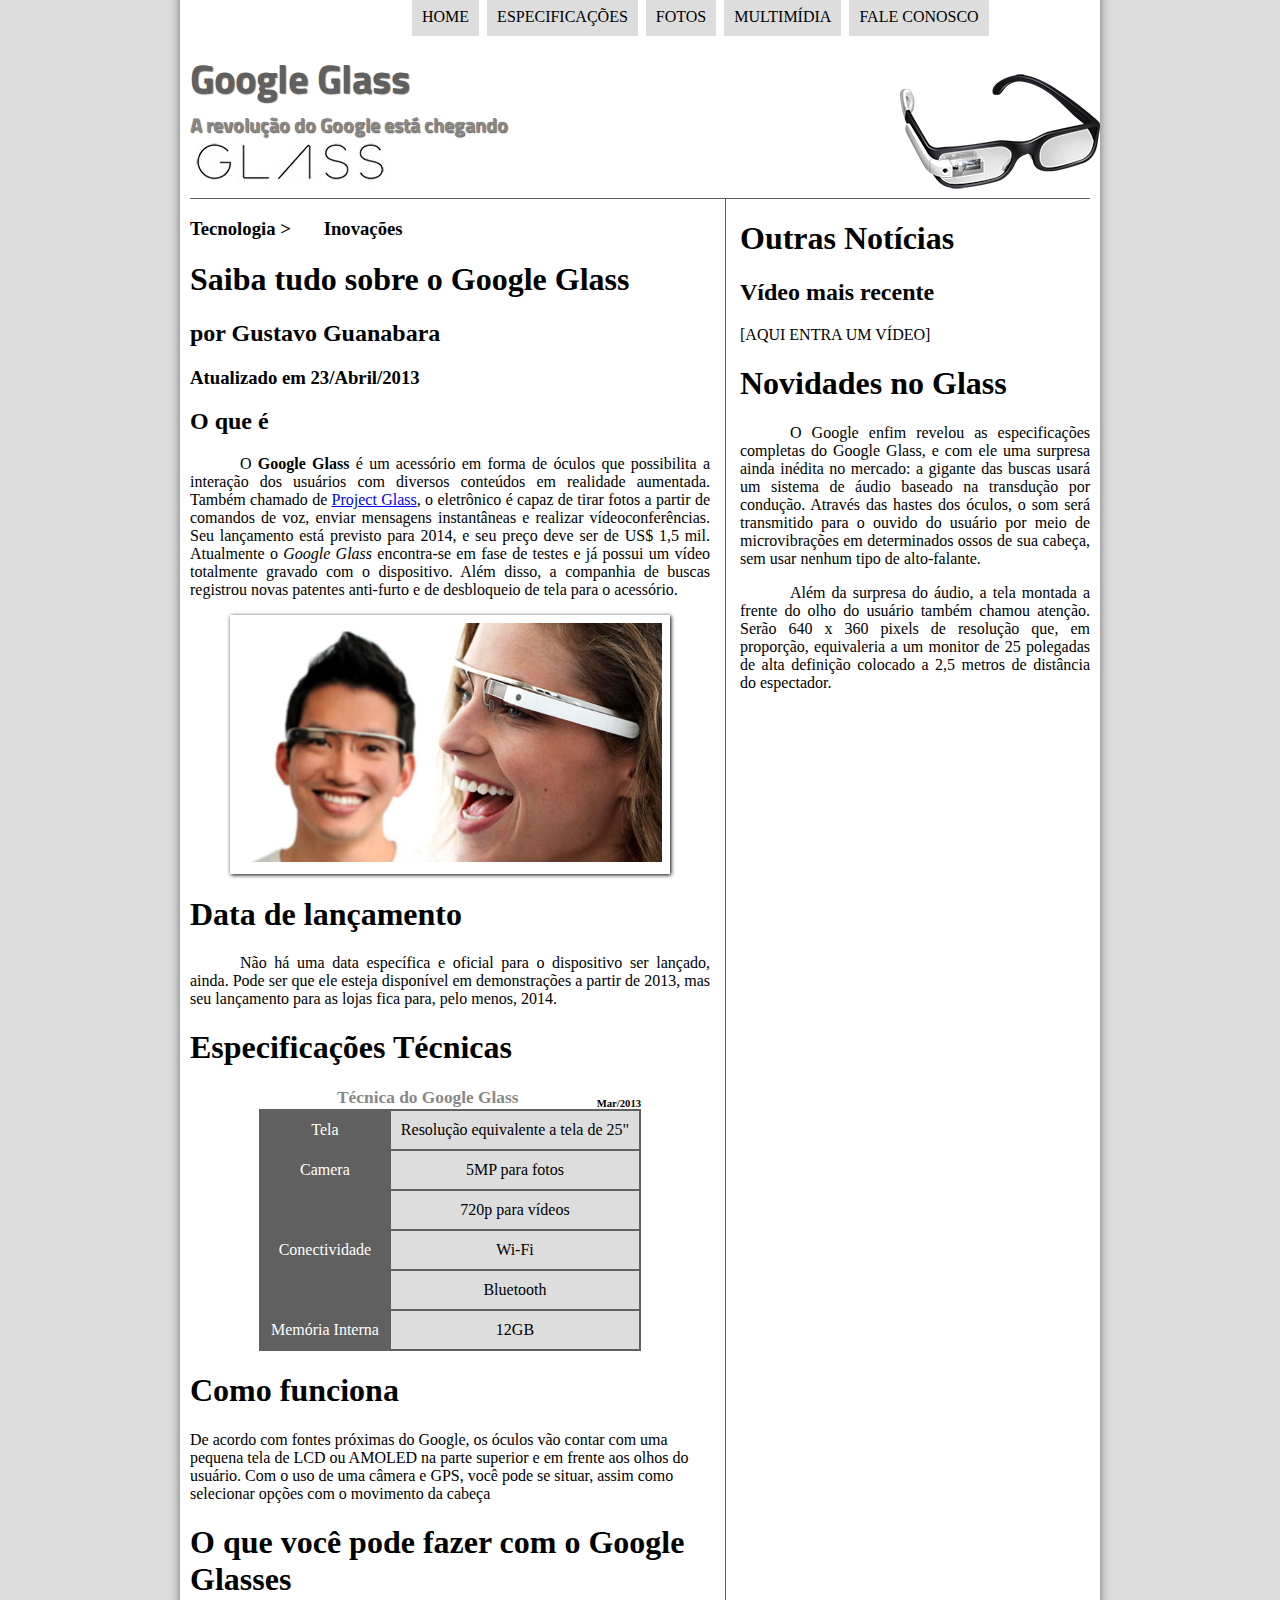
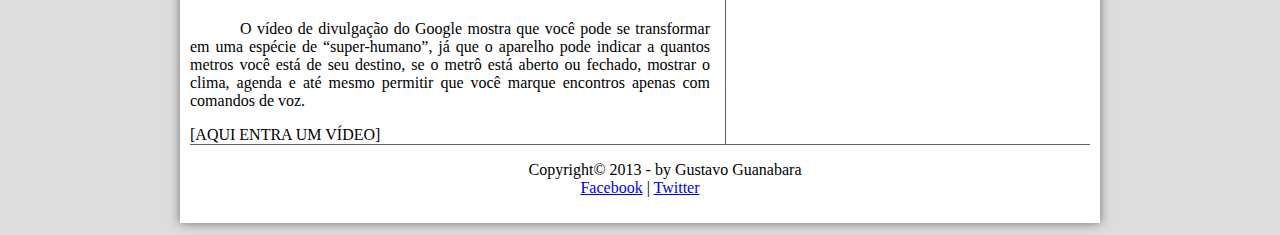
<file: index.html>
<!DOCTYPE html>
<html lang="pt-br">

    <head>
        <meta charset="UTF-8" />
        <meta name="description" content="descrição aqui" />
        <meta name="keywords" content="palavras chaves aqui" />
        <title>Tudo Sobre Google Glass</title>
        <link rel="stylesheet" href="_css/estilo.css">
    </head>

    <body>
        <div id="interface">
            <!-- divisao -->

            <header id="cabecalho">
                <hgroup>
                    <!-- grupo -->
                    <h1> Google Glass</h1>
                    <h2>A revolução do Google está chegando</h2>
                </hgroup>

                <!--imagem do cabeçalho-->
                <img id="icone" src="_imagens/glass-oculos-preto-peq.png">

                <nav id="menu">
                    <h1>Menu Principal</h1>
                    <ul type="disc">
                        <li><a href="index.html" target="_self">Home</a></li>
                        <li><a href="specs.html" target="_self">Especificações</a></li>
                        <li><a href="fotos.html" target="_self">Fotos</a></li>
                        <li><a href="multimidia.html" target="_self">Multimídia</a></li>
                        <li><a href="fale-conosco.html" target="_self">Fale conosco</a></li>
                    </ul>
                </nav>

            </header>

            <section id="corpo">
                <hgroup>
                    <h3>Tecnologia > &nbsp;&nbsp;&nbsp;&nbsp;&nbsp;
                        <!-- &nbsp;espaçamento --> Inovações</h3> <!-- titulo -->
                    <h1>Saiba tudo sobre o Google Glass</h2>
                        <h2>por Gustavo Guanabara</h2>
                        <h3>Atualizado em 23/Abril/2013</h3>
                </hgroup>

                <!-- 
<h2>Simbolos especiais.</h2>
<p>
    &lt;
    &gt;
    &le;
    &ge; <br/>

    &pound;
    &yen;
    &euro; <br/>

    &copy;
    &reg;
    &trade; <br/>

    &permil;
    &sum;
    &infin;
    &times;
    &plusmn;
    &oplus;
    &radic;
    &ne; <br/>

    &Delta;
    &Lambda;
    &Omega;
    &Phi; <br/>

    &larr;
    &rarr;
    &uarr;
    &darr;
    &harr; <br/>

    &spades;
    &clubs;
    &hearts;
    &diams;
</p>
-->

                <!--
<p>Exemplos de <sup>Formatação</sup>.</p>
<p>Exemplos de <sub>Formatação</sub>.</p>

<pre>
 <code>
     #include &lt;iostream&gt;
     int main() {
         count <<"Olá Mundo!";
         return 0;
     }
 </code>   
</pre>

-->

                <h2>O que é</h2>
                <!-- <p> indica parágrafo -->
                <!--<wbr/> ou &shy; para hifenização -->
                <p>O <span style="font-weight: 900;"> Google Glass</span> é um acessório em forma de óculos que
                    possibilita
                    a interação dos usuários com diversos conteúdos em realidade aumentada. Também chamado de <a
                        href="http://googleglass.google.com" target="_blank">Project Glass</a>, o eletrônico é capaz de
                    tirar fotos a partir de comandos de voz, enviar mensagens instantâneas e realizar
                    vídeo&shy;con&shy;ferên&shy;cias. Seu lançamento está previsto para 2014, e seu preço deve ser de
                    US$
                    1,5 mil. Atualmente o <em>Google Glass</em> encontra-se em fase de testes e já possui um vídeo
                    totalmente gravado com o dispositivo. Além disso, a companhia de buscas registrou novas patentes
                    anti-furto e de desbloqueio de tela para o acessório.
                </p>

                <!-- inserir imagem com legenda -->
                <figure class="foto-legenda">
                    <img src="_imagens/glass-quadro-homem-mulher.jpg">
                    <figcaption>
                        <h3>Google Glass</h3> <!-- legenda da imagem -->
                        <p>Uma nova maneira de ver o mundo.</p> <!-- descrição da imagem -->
                    </figcaption>
                </figure>
                <!-- ^^^^^^^^^^^^^^^^^^^^^^^^^^^ -->


                <h1>Data de lançamento</h1>
                <p>Não há uma data específica e oficial para o dispositivo ser lançado, ainda. Pode ser que ele esteja
                    disponível em demonstrações a partir de 2013, mas seu lançamento para as lojas fica para, pelo
                    menos,
                    2014.</p>

                <h1>Especificações Técnicas</h1>
                <table id="tabelaspec">
                    <caption>Técnica do Google Glass <span>Mar/2013</span></caption>
                    <tr> <td class="ce"> Tela</td><td class="cd">Resolução equivalente a tela de 25"</td></tr>
                    <tr> <td rowspan="2"  class="ce">Camera</td> <td class="cd">5MP para fotos</td></tr>  <!-- rowspan="2" para o dado ocupar 2 linhas , colspan="2"> para colunas-->
                    <tr><td class="cd">720p para vídeos</td></tr>
                    <tr><td rowspan="2"  class="ce">Conectividade</td><td class="cd">Wi-Fi</td></tr> 
                    <tr><td class="cd">Bluetooth</td>
                    <tr><td  class="ce">Memória Interna</td> <td class="cd">12GB</td></tr>
                </table>

                <h1>Como funciona</h1>
                De acordo com fontes próximas do Google, os óculos vão contar com uma pequena tela de LCD ou AMOLED na
                parte
                superior e em frente aos olhos do usuário. Com o uso de uma câmera e GPS, você pode se situar, assim
                como
                selecionar opções com o movimento da cabeça

                <!-- &shy; para indicar quebra de palavras -->
                <h1>O que você pode fazer com o Google Glasses</h1>
                <p>O vídeo de divulgação do Google mostra que você pode se transformar em uma espécie de
                    “super-&shy;humano”, já que o aparelho pode indicar a quantos metros você está de seu destino, se o
                    metrô está aberto ou fechado, mostrar o clima, agenda e até mesmo permitir que você marque encontros
                    apenas com comandos de voz.</p>

                [AQUI ENTRA UM VÍDEO]
            </section>

            <aside id="lateral">
                <h1>Outras Notícias</h1>
                <h2>Vídeo mais recente</h2>

                [AQUI ENTRA UM VÍDEO]

                <h1>Novidades no Glass</h1>
                <p>O Google enfim revelou as especificações completas do Google Glass, e com ele uma surpresa ainda
                    inédita
                    no mercado: a gigante das buscas usará um sistema de áudio baseado na transdução por condução.
                    Através
                    das hastes dos óculos, o som será transmitido para o ouvido do usuário por meio de microvibrações em
                    determinados ossos de sua cabeça, sem usar nenhum tipo de alto-falante.
                </p>

                <p>Além da surpresa do áudio, a tela montada a frente do olho do usuário também chamou atenção. Serão
                    640 x
                    360 pixels de resolução que, em proporção, equivaleria a um monitor de 25 polegadas de alta
                    definição
                    colocado a 2,5 metros de distância do espectador.
                </p>

            </aside>

            <footer id="rodape">
                <p>Copyright&copy; 2013 - by Gustavo Guanabara <br />
                    <a href="http://facebook.com" target="_blank">Facebook</a> |
                    <a href="http://twitter.com" target="_blank">Twitter</p></a>
            </footer>
        </div>
    </body>

</html>
</file>
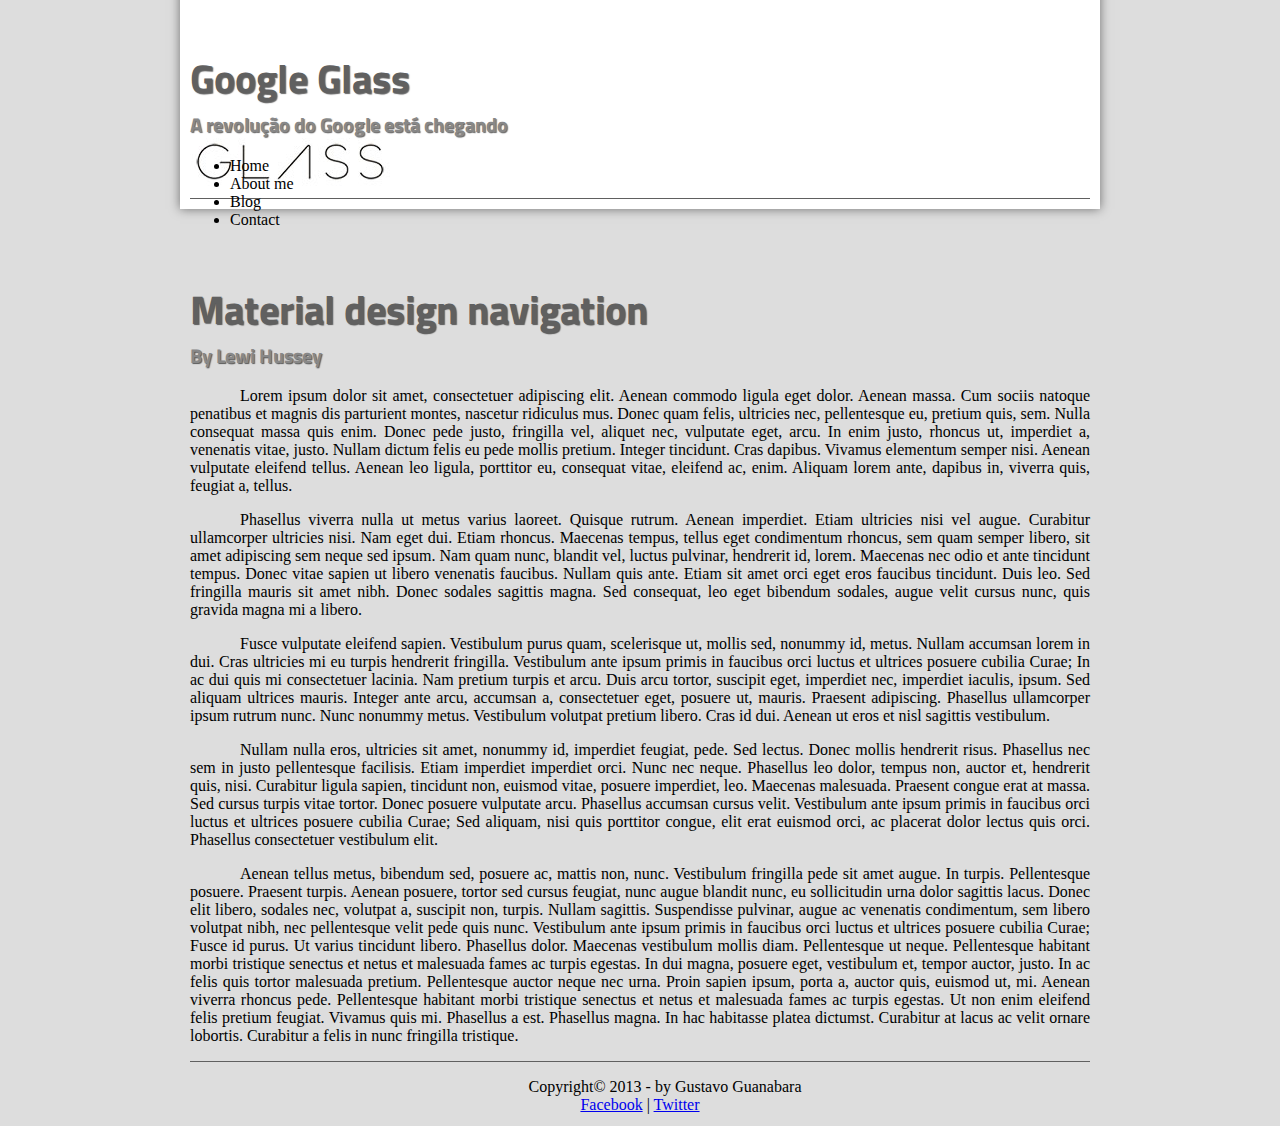
<file: material.html>
<!DOCTYPE html>
<html lang="pt-br">

    <head>
        <meta charset="UTF-8" />
        <meta name="description" content="descrição aqui"/>
        <meta name="keywords" content="palavras chaves aqui"/>
        <title>Tudo Sobre Google Glass</title>
        <link rel="stylesheet" href="_css/estilo.css">
    </head>

    <body>
        <div id="interface">
            <!-- divisao -->

            <header id="cabecalho">
                <hgroup>
                    <!-- grupo -->
                    <h1> Google Glass</h1>
                    <h2>A revolução do Google está chegando</h2>
                </hgroup>



<nav>
    <ul>
      <li>Home</li>
      <li>About me</li>
      <li>Blog</li>
      <li>Contact</li>
    </ul>
  </nav>
  <div class="openNav">
    <div class="icon"></div>
  </div>
  
  <div class="wrapper">
    <section>
      <h1>Material design navigation</h1>
      <h2>By Lewi Hussey</h2>
      
      <p>Lorem ipsum dolor sit amet, consectetuer adipiscing elit. Aenean commodo ligula eget dolor. Aenean massa. Cum sociis natoque penatibus et magnis dis parturient montes, nascetur ridiculus mus. Donec quam felis, ultricies nec, pellentesque eu, pretium quis, sem. Nulla consequat massa quis enim. Donec pede justo, fringilla vel, aliquet nec, vulputate eget, arcu. In enim justo, rhoncus ut, imperdiet a, venenatis vitae, justo. Nullam dictum felis eu pede mollis pretium. Integer tincidunt. Cras dapibus. Vivamus elementum semper nisi. Aenean vulputate eleifend tellus. Aenean leo ligula, porttitor eu, consequat vitae, eleifend ac, enim. Aliquam lorem ante, dapibus in, viverra quis, feugiat a, tellus.</p>
  
      <p>Phasellus viverra nulla ut metus varius laoreet. Quisque rutrum. Aenean imperdiet. Etiam ultricies nisi vel augue. Curabitur ullamcorper ultricies nisi. Nam eget dui. Etiam rhoncus. Maecenas tempus, tellus eget condimentum rhoncus, sem quam semper libero, sit amet adipiscing sem neque sed ipsum. Nam quam nunc, blandit vel, luctus pulvinar, hendrerit id, lorem. Maecenas nec odio et ante tincidunt tempus. Donec vitae sapien ut libero venenatis faucibus. Nullam quis ante. Etiam sit amet orci eget eros faucibus tincidunt. Duis leo. Sed fringilla mauris sit amet nibh. Donec sodales sagittis magna. Sed consequat, leo eget bibendum sodales, augue velit cursus nunc, quis gravida magna mi a libero.</p>
  
      <p>Fusce vulputate eleifend sapien. Vestibulum purus quam, scelerisque ut, mollis sed, nonummy id, metus. Nullam accumsan lorem in dui. Cras ultricies mi eu turpis hendrerit fringilla. Vestibulum ante ipsum primis in faucibus orci luctus et ultrices posuere cubilia Curae; In ac dui quis mi consectetuer lacinia. Nam pretium turpis et arcu. Duis arcu tortor, suscipit eget, imperdiet nec, imperdiet iaculis, ipsum. Sed aliquam ultrices mauris. Integer ante arcu, accumsan a, consectetuer eget, posuere ut, mauris. Praesent adipiscing. Phasellus ullamcorper ipsum rutrum nunc. Nunc nonummy metus. Vestibulum volutpat pretium libero. Cras id dui. Aenean ut eros et nisl sagittis vestibulum.</p>
  
      <p>Nullam nulla eros, ultricies sit amet, nonummy id, imperdiet feugiat, pede. Sed lectus. Donec mollis hendrerit risus. Phasellus nec sem in justo pellentesque facilisis. Etiam imperdiet imperdiet orci. Nunc nec neque. Phasellus leo dolor, tempus non, auctor et, hendrerit quis, nisi. Curabitur ligula sapien, tincidunt non, euismod vitae, posuere imperdiet, leo. Maecenas malesuada. Praesent congue erat at massa. Sed cursus turpis vitae tortor. Donec posuere vulputate arcu. Phasellus accumsan cursus velit. Vestibulum ante ipsum primis in faucibus orci luctus et ultrices posuere cubilia Curae; Sed aliquam, nisi quis porttitor congue, elit erat euismod orci, ac placerat dolor lectus quis orci. Phasellus consectetuer vestibulum elit.</p>
  
      <p>Aenean tellus metus, bibendum sed, posuere ac, mattis non, nunc. Vestibulum fringilla pede sit amet augue. In turpis. Pellentesque posuere. Praesent turpis. Aenean posuere, tortor sed cursus feugiat, nunc augue blandit nunc, eu sollicitudin urna dolor sagittis lacus. Donec elit libero, sodales nec, volutpat a, suscipit non, turpis. Nullam sagittis. Suspendisse pulvinar, augue ac venenatis condimentum, sem libero volutpat nibh, nec pellentesque velit pede quis nunc. Vestibulum ante ipsum primis in faucibus orci luctus et ultrices posuere cubilia Curae; Fusce id purus. Ut varius tincidunt libero. Phasellus dolor. Maecenas vestibulum mollis diam. Pellentesque ut neque. Pellentesque habitant morbi tristique senectus et netus et malesuada fames ac turpis egestas. In dui magna, posuere eget, vestibulum et, tempor auctor, justo. In ac felis quis tortor malesuada pretium. Pellentesque auctor neque nec urna. Proin sapien ipsum, porta a, auctor quis, euismod ut, mi. Aenean viverra rhoncus pede. Pellentesque habitant morbi tristique senectus et netus et malesuada fames ac turpis egestas. Ut non enim eleifend felis pretium feugiat. Vivamus quis mi. Phasellus a est. Phasellus magna. In hac habitasse platea dictumst. Curabitur at lacus ac velit ornare lobortis. Curabitur a felis in nunc fringilla tristique.</p>
    </section>
  </div>



  <footer id="rodape">
    <p>Copyright&copy; 2013 - by Gustavo Guanabara <br/>
       <a href="http://facebook.com" target="_blank">Facebook</a> | 
       <a href="http://twitter.com"target="_blank">Twitter</p></a>
</footer>
</div>
</body>

</html>
</file>
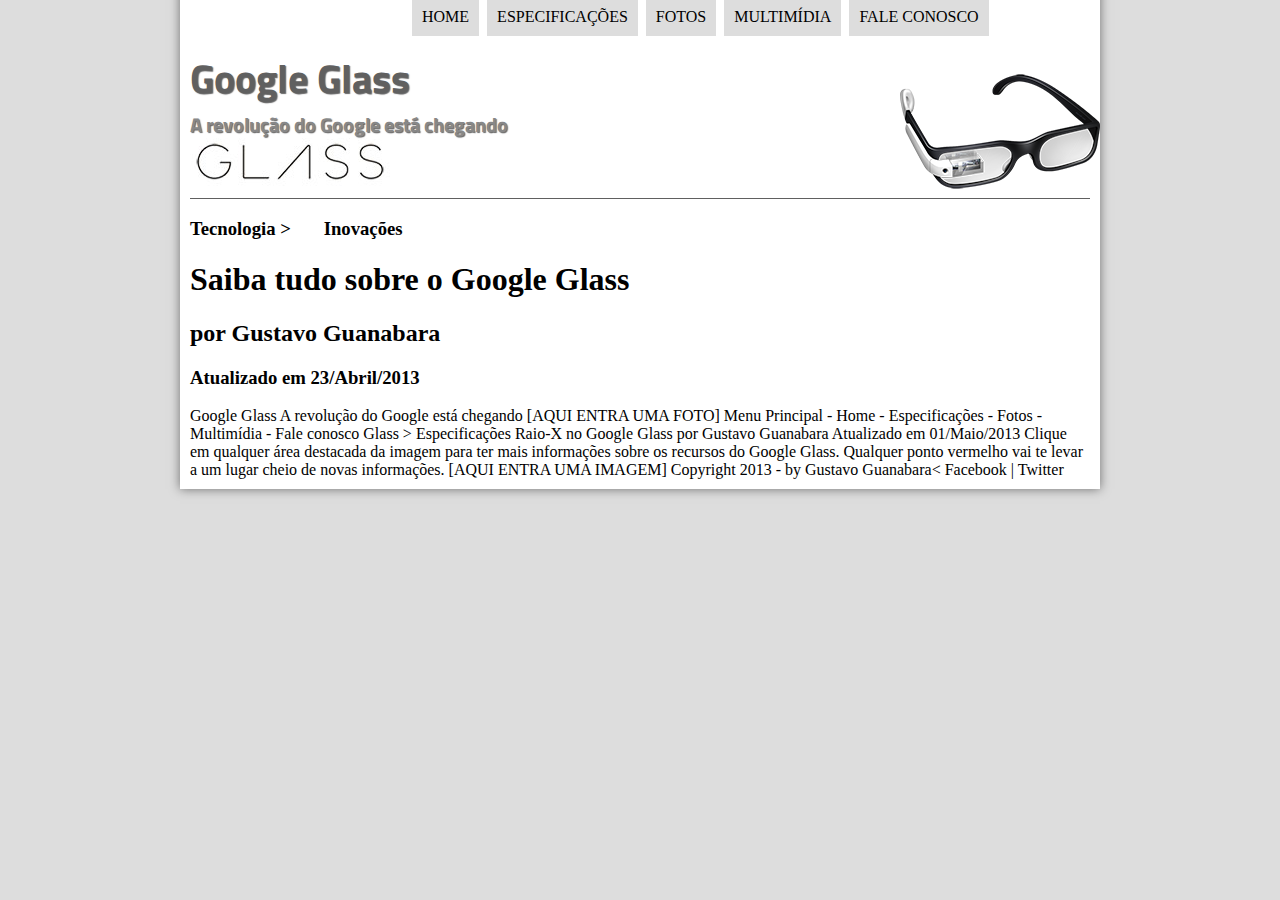
<file: specs.html>
<!DOCTYPE html>
<html lang="pt-br">

    <head>
        <meta charset="UTF-8" />
        <meta name="description" content="descrição aqui" />
        <meta name="keywords" content="palavras chaves aqui" />
        <title>Tudo Sobre Google Glass</title>
        <link rel="stylesheet" href="_css/estilo.css">
    </head>

    <body>
        <div id="interface">
            <!-- divisao -->

            <header id="cabecalho">
                <hgroup>
                    <!-- grupo -->
                    <h1> Google Glass</h1>
                    <h2>A revolução do Google está chegando</h2>
                </hgroup>

                <!-- inserir imagem -->
                <img id="icone" src="_imagens/glass-oculos-preto-peq.png">


                <nav id="menu">
                    <h1>Menu Principal</h1>
                    <ul type="disc">
                        <li><a href="index.html" target="_self">Home</a></li>
                        <li><a href="specs.html" target="_self">Especificações</a></li>
                        <li><a href="fotos.html" target="_self">Fotos</a></li>
                        <li><a href="multimidia.html" target="_self">Multimídia</a></li>
                        <li><a href="fale-conosco.html" target="_self">Fale conosco</a></li>
                    </ul>
                </nav>

            </header>

            <hgroup>
                <h3>Tecnologia > &nbsp;&nbsp;&nbsp;&nbsp;&nbsp;
                    <!-- &nbsp;espaçamento --> Inovações</h3> <!-- titulo -->
                <h1>Saiba tudo sobre o Google Glass</h2>
                    <h2>por Gustavo Guanabara</h2>
                    <h3>Atualizado em 23/Abril/2013</h3>
            </hgroup>



            Google Glass
            A revolução do Google está chegando

            [AQUI ENTRA UMA FOTO]

            Menu Principal
            - Home
            - Especificações
            - Fotos
            - Multimídia
            - Fale conosco

            Glass > Especificações
            Raio-X no Google Glass
            por Gustavo Guanabara
            Atualizado em 01/Maio/2013

            Clique em qualquer área destacada da imagem para ter mais informações sobre os recursos do Google Glass.
            Qualquer ponto vermelho vai te levar a um lugar cheio de novas informações.

            [AQUI ENTRA UMA IMAGEM]

            Copyright 2013 - by Gustavo Guanabara< Facebook | Twitter
</file>
<file: _css/estilo.css>
@charset "utf-8";
@import url('https://fonts.googleapis.com/css2?family=Nunito:wght@400;700&display=swap');
@import url('https://fonts.googleapis.com/css2?family=Titillium+Web&display=swap');

@font-face {
    font-family: fonte-logo;
    src: url('../_fonts/bubblegum-sans-regular.otf');
}

body {
    background-color:#dddddd;
    color: rgba(0,0,0,1);
}

div#interface{
    width: 900px; /* espaço interno do objeto */
    background-color: #ffffff;
    margin: -20px auto 10px auto;
    box-shadow: 0px 0px 10px rgba(0,0,0,.5);
    padding: 10px 10px 10px 10px; /* espaço interno do objeto */
}
/* Paragrafos */
p {
    text-align:justify;
    text-indent: 50px;
}
/* Cabeçalho */
header#cabecalho img#icone{ /* imagem do oculos */
    position: absolute;
    left: 900px;
    top: 70px;
}
/* logo glass */
header#cabecalho {
    border-bottom: 1px #606060 solid;
    height: 150px;
    background: url(../_imagens/glass-logo-peq.jpg) no-repeat 0px 90px;
}

header#cabecalho h1{
    font-family: 'Titillium Web', sans-serif;
    font-size: 30pt;
    color: #606060;
    text-shadow: 1px 1px 1px rgba(0,0,0,.6);
    padding: 0px;
    margin-top: 50px;
    margin-bottom: 0px;
}

header#cabecalho h2{
    font-family: 'Titillium Web', sans-serif;
    font-size: 15pt;
    color: #888888;
    text-shadow: 1px 1px 1px rgba(0,0,0,.6);
    padding: 0px;
    margin-top: 0px;
}

/* Formatação de imagens com legendas */
figure.foto-legenda {
    position: relative;
    border: 8px solid white;
    box-shadow: 1px 1px 4px black;
}
figure.foto-legenda img {
    width: 100%;
    height: 100%;
}

figure.foto-legenda figcaption {
    opacity: 0;
    position: absolute;
    top: 0px;
    background-color:rgba(0, 0, 0,.3);
    color: white;
    width: 100%;
    height: 100%;
    padding: 10px; /* espaço interno do objeto */
    box-sizing: border-box;
    transition: opacity 1s;
}

figure.foto-legenda:hover figcaption {
    opacity: 1;
}

/* Formatação do menu */
nav#menu {
    display: block;
}

nav#menu ul{
    list-style: none; /* retira os circulos na formatação */
    text-transform: uppercase; /* deixa ttudo em maiusculo */
    position: absolute;
    top: -20px;
    left: 370px;
}

nav#menu li{
    display: inline-block; /* deixa todo o bloco na mesma linha */
    background-color: #dddddd;
    padding: 10px; /* espaco dento do objeto */
    margin: 2px; /* espaco fora do objeto */
    transition: background-color 1s; /* transição de cor */
}

nav#menu li:hover{ 
    background-color: #606060;
}

nav#menu h1{
    display: none; /* esconde o objeto */
}

nav#menu a {
    color: #000000;
    text-decoration: none;
}

nav#menu a:hover{
    color: #ffffff;
    text-decoration: underline;
}

section#corpo {
    display: block;
    width: 520px;
    float: left;
    border-right: 1px solid #606060;
    padding-right: 15px;   
}

table#tabelaspec {
    border: 1px solid #606060;
    border-spacing: 0px;
    margin-left: auto;
    margin-right: auto;
}

table#tabelaspec td {
    border: 1px solid #606060;
    padding: 10px;
    text-align: center;
    vertical-align: middle;
}

table#tabelaspec td.ce{
    color: #ffffff;
    background-color: #606060;
    vertical-align: top;
}

table#tabelaspec td.cd{
    background-color: #dddddd;
}

table#tabelaspec caption {
    color: #888888;
    font-size: 13pt;
    font-weight: bolder; /* negrito */
}

table#tabelaspec caption span {
    display: block;
    float: right;
    color: #000000;
    font-size: 8pt;
    margin-top: 10px;
}

aside#lateral {
    display: block;
    width: 350px;
    float: right;
}

footer#rodape {
    clear: both;
    border-top: 1px solid #606060;
}

footer#rodape  p {
    text-align: center;
    padding-top: 10;
}
</file>
